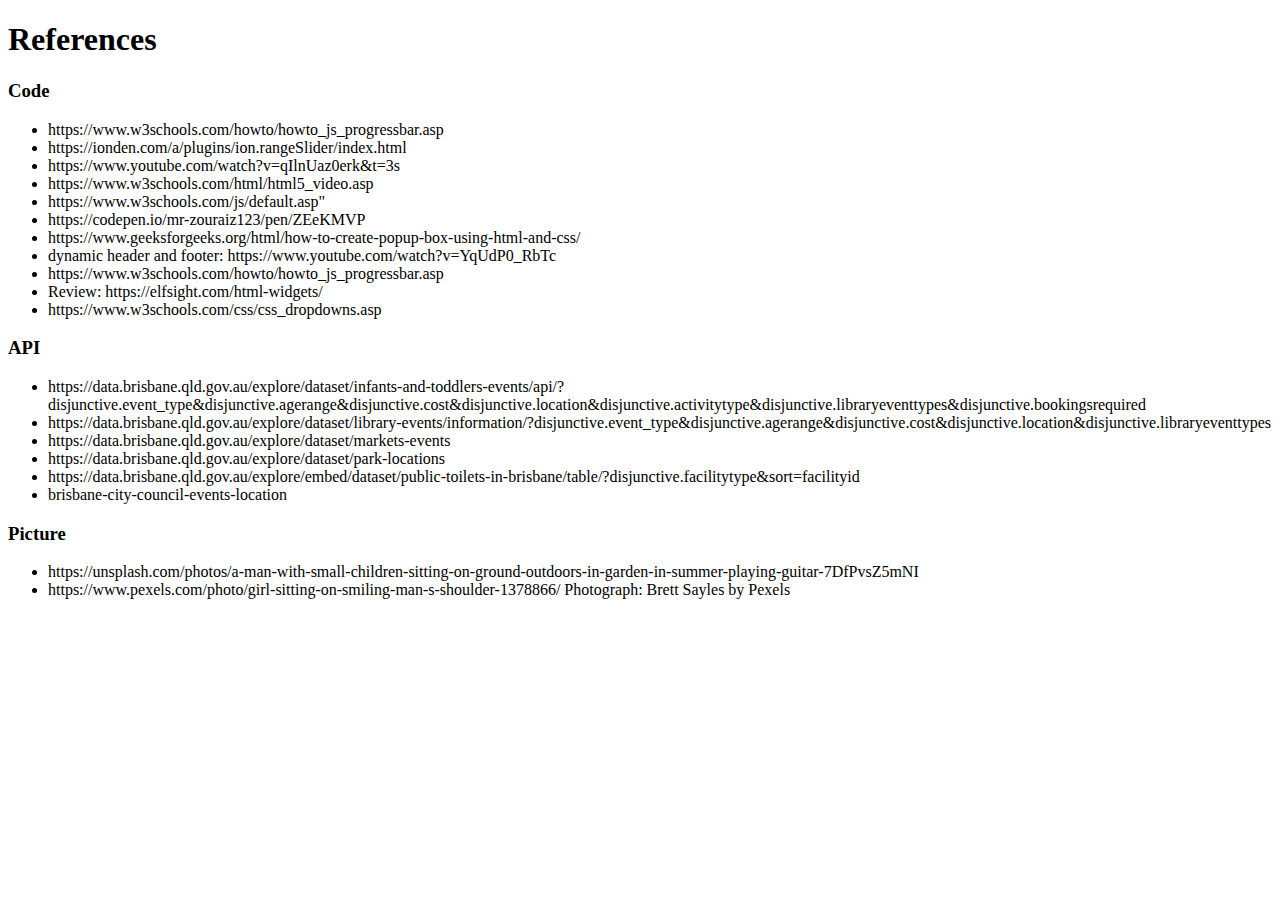
<file: html/references.html>
<!DOCTYPE html>
<html lang="en">
<head>
    <meta charset="UTF-8">
    <meta name="viewport" content="width=device-width, initial-scale=1.0">
    <title>References</title>
</head>
<body>
    <div id="reference-box">
        <h1>References</h1>
        <h3>Code</h3>
        <ul>
            <li>https://www.w3schools.com/howto/howto_js_progressbar.asp</li>
            <li>https://ionden.com/a/plugins/ion.rangeSlider/index.html</li>
            <li>https://www.youtube.com/watch?v=qIlnUaz0erk&t=3s</li>
            <li>https://www.w3schools.com/html/html5_video.asp</li>
            <li> https://www.w3schools.com/js/default.asp"</li>
            <li>https://codepen.io/mr-zouraiz123/pen/ZEeKMVP</li>
            <li>https://www.geeksforgeeks.org/html/how-to-create-popup-box-using-html-and-css/</li>
            <li>dynamic header and footer: https://www.youtube.com/watch?v=YqUdP0_RbTc</li>
            <li>https://www.w3schools.com/howto/howto_js_progressbar.asp</li>
            <li>Review: https://elfsight.com/html-widgets/</li>
            <li>https://www.w3schools.com/css/css_dropdowns.asp</li>
        </ul>

        <h3>API</h3>
        <ul>
            <li>https://data.brisbane.qld.gov.au/explore/dataset/infants-and-toddlers-events/api/?disjunctive.event_type&disjunctive.agerange&disjunctive.cost&disjunctive.location&disjunctive.activitytype&disjunctive.libraryeventtypes&disjunctive.bookingsrequired</li>
            <li>https://data.brisbane.qld.gov.au/explore/dataset/library-events/information/?disjunctive.event_type&disjunctive.agerange&disjunctive.cost&disjunctive.location&disjunctive.libraryeventtypes</li>
            <li>https://data.brisbane.qld.gov.au/explore/dataset/markets-events</li>
            <li>https://data.brisbane.qld.gov.au/explore/dataset/park-locations</li>
            <li>https://data.brisbane.qld.gov.au/explore/embed/dataset/public-toilets-in-brisbane/table/?disjunctive.facilitytype&sort=facilityid</li>
            <li>brisbane-city-council-events-location</li>
        </ul>

        <h3>Picture</h3>
        <ul>
            <li>https://unsplash.com/photos/a-man-with-small-children-sitting-on-ground-outdoors-in-garden-in-summer-playing-guitar-7DfPvsZ5mNI</li>
            <li>https://www.pexels.com/photo/girl-sitting-on-smiling-man-s-shoulder-1378866/ Photograph: Brett Sayles by Pexels</li>

        </ul>
    </div>
</body>
</html>
</file>
